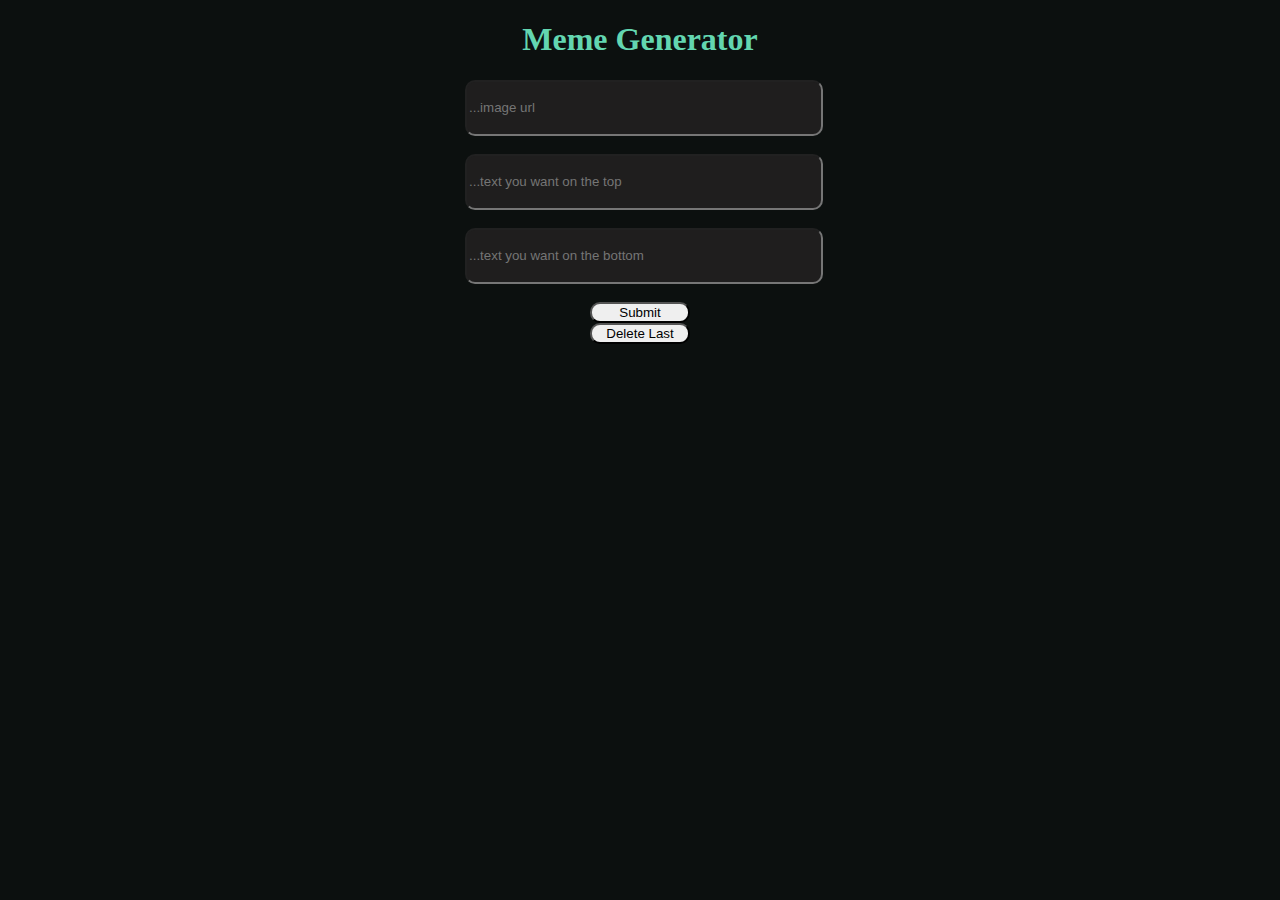
<file: Meme generator/index.html>
<!DOCTYPE html>
<html lang="en">
<head>
  <meta charset="UTF-8">
  <meta name="viewport" content="width=device-width, initial-scale=1.0">
  <title>Meme Generator</title>
  <link rel="stylesheet" href="memeGen.css">
</head>
<body>
  <h1>Meme Generator</h1>
  <form action="#" id="form">
    <div>
      <input type="url" id="imageURL" placeholder="...image url">
    </div><br>
    <div>
      <input type="text" id="uppertext" placeholder="...text you want on the top">
    </div><br>
    <div>
      <input type="text" id="lowertext" placeholder="...text you want on the bottom">
    </div><br>
     <div id="submitDiv">
      <input type="submit" id="submit"></input>
    </div>
     <div id="deleteDiv"><button type="button" id="delete" onclick="{deleteMeme()}">Delete Last</button></div>

    </form>
<div id="memes"></div>
  <script src="memeGen.js"></script>
</body>
</html>
</file>
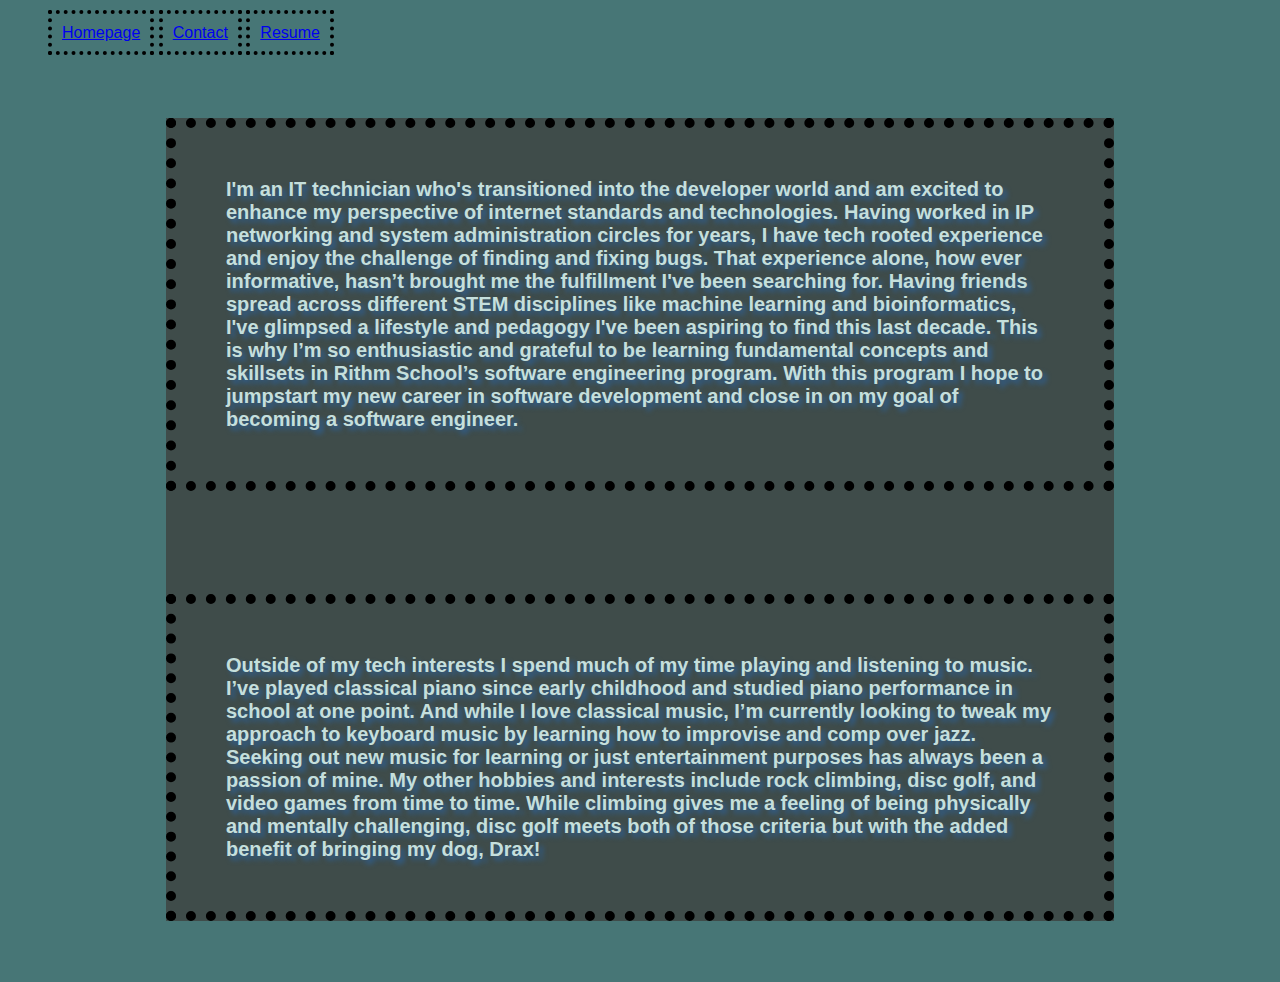
<file: aboutme.html>
<!DOCTYPE html>
<html lang="en">
<head>
  <meta charset="UTF-8">
  <meta name="viewport" content="width=device-width, initial-scale=1.0">
  <title>About Me</title>
  <link rel="stylesheet" href="personalSite.css">
</head>
<body>
  <nav>
    <ul>
      <li><a href="index.html">Homepage</a></li>
      <li><a href="contact.html">Contact</a></li>
      <li><a href="resume.pdf">Resume</a></li>
    </ul>
  </nav>
  <h1>
  <div id="blackbg">
    <p>I'm an IT technician who's transitioned into the developer world and am excited to enhance my perspective of internet standards and technologies.  Having worked in IP networking and system administration circles for years, I have tech rooted experience and enjoy the challenge of finding and fixing bugs.   That experience alone, how ever informative, hasn’t brought me the fulfillment I've been searching for.  Having friends spread across different STEM disciplines like machine learning and bioinformatics, I've glimpsed a lifestyle and pedagogy I've been aspiring to find this last decade.  This is why I’m so enthusiastic and grateful to be learning fundamental concepts and skillsets in Rithm School’s software engineering program.  With this program I hope to jumpstart my new career in software development and close in on my goal of becoming a software engineer.</p>
    <br>
    <p>Outside of my tech interests I spend much of my time playing and listening to music.  I’ve played classical piano since early childhood and studied piano performance in school at one point.  And while I love classical music, I’m currently looking to tweak my approach to keyboard music by learning how to improvise and comp over jazz.  Seeking out new music for learning or just entertainment purposes has always been a passion of mine.  My other hobbies and interests include rock climbing, disc golf, and video games from time to time.  While climbing gives me a feeling of being physically and mentally challenging, disc golf meets both of those criteria but with the added benefit of bringing my dog, Drax!
    </p>
  </div>
</body>
</html>
</file>
<file: Meme generator/memeGen.css>
h1, form {
  text-align: center;
}
h1 {
  color: rgb(99, 214, 176);
}
form{
  width: 350px;
  height: 300px;
  margin: 0 auto;
  color: rgb(99, 214, 176);
}

#imageURL, #uppertext, #lowertext {
  width: 350px;
  height: 50px;
  background-color: rgb(31, 30, 30);
  border-radius: 10px;
}
input {
  color:rgb(99, 214, 176);
}
#submit, #delete {
  color: black;
  width: 100px;
  border-radius: 10px;
}
body {
  background-color: rgb(12, 16, 15);
}
memeDiv {
  display: flex;
  height: 600px;
  width: 600px;
  position: relative;
  left: 15px;
}
memes {
  display: flex;
  justify-content: space-between;
  flex-direction: row-reverse;
  flex-wrap: wrap;
}

hiDiv, loDiv {
  margin: 0 auto;
  position: absolute;
  height: 150px;
  font-family: Verdana, Geneva, Tahoma, sans-serif;
  font-size: 40px;
  font-weight: bold;
  color: white;
  -webkit-text-stroke: 2px black;
  left: 15%;
  right: 15%;
  text-align: center;
  text-transform: uppercase;
}
hiDiv {
  top: 30px;
}
loDiv {
  bottom: 1px;
}
img {
  padding: 10px;
  object-fit: cover;
  height: 590px;
  width: 590px;
}
</file>
<file: personalSite.css>
body {
  background-color:rgb(71, 118, 118);
}

h1, h2 {
  font-family: Arial;
  text-align: center;
  color: rgb(197, 223, 220);
  text-shadow: 4px 4px 5px rgb(46, 96, 149);
}

h1 {
  font-size: 90px;
}
h2 {
  font-size: 45px;
}
h4 {
  font-size: 30px;
  text-align: center;
  padding: 10px;
  color:rgb(197, 223, 220)
}

div h4 {
  text-shadow: 4px 4px 5px rgb(46, 96, 149);
}

nav {
  margin: 0 0 0 0;
  font-family: Arial;
  font-size: 100%;
  width: 100%;
  overflow: hidden;
}

nav ul {
  list-style: none;
}

nav ul li {
  padding: 10px;
  display: inline;
  border-style: dotted;
  border-width: 4px;
}

body div p {
  box-sizing: content-box;
  width: auto;
  text-align: left;
  font-size: 20px;
  color: rgb(197, 223, 220);
  margin: auto;
  padding: 50px;
  border: 10px;
  border-style: dotted;
  border-color: black;

}

#homepagepic {
  display: block;
  margin-left: auto;
  margin-right: auto;
  width: 50%;
  width: 450px;
  height: 600px;
  border-radius: 50%;
}

#pets {
  display: block;
  margin-left: auto;
  margin-right: auto;
  width: 600px;
  height: 700px;
  border-radius: 5%;

}

#blackbg {
  background-color: rgb(63, 76, 74);
  width: 75%;
  margin-left: auto;
  margin-right: auto;
}
</file>
